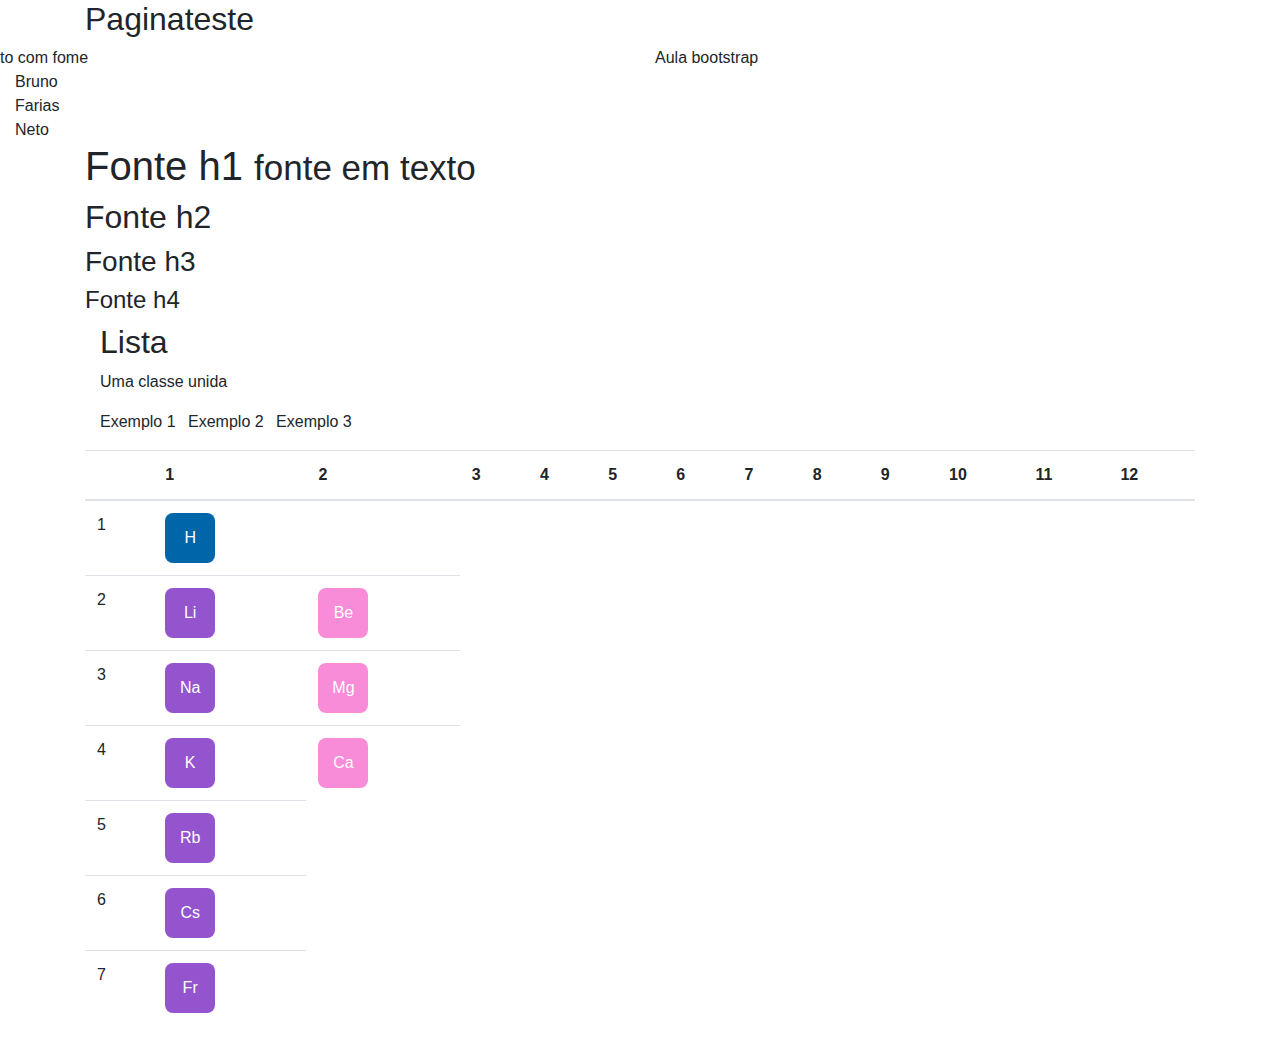
<file: Bootstrap/index.html>
<!DOCTYPE html>
<html lang="en">
<head>
    <meta charset="UTF-8">
    <meta name="viewport" content="width=device-width, initial-scale=1.0">
    <title>Document</title>
    <link rel="stylesheet" href="css/bootstrap.min.css">
    <script src="js/bootstrap.bundle.min.js"></script>
    <script src="https://cdn.jsdelivr.net/npm/jquery@3.5.1/dist/jquery.slim.min.js" integrity="sha384-DfXdz2htPH0lsSSs5nCTpuj/zy4C+OGpamoFVy38MVBnE+IbbVYUew+OrCXaRkfj" crossorigin="anonymous"></script>
    <script src="https://cdn.jsdelivr.net/npm/popper.js@1.16.1/dist/umd/popper.min.js" integrity="sha384-9/reFTGAW83EW2RDu2S0VKaIzap3H66lZH81PoYlFhbGU+6BZp6G7niu735Sk7lN" crossorigin="anonymous"></script>
    <script src="https://cdn.jsdelivr.net/npm/bootstrap@4.6.2/dist/js/bootstrap.min.js" integrity="sha384-+sLIOodYLS7CIrQpBjl+C7nPvqq+FbNUBDunl/OZv93DB7Ln/533i8e/mZXLi/P+" crossorigin="anonymous"></script>
    <link rel="stylesheet" href="style/style.css">

</head>
<body>
    <div class="container-lg">
    <h2>Paginateste</h2>    
    </div>
    <div class="row">
        <div class="col-lg-6"> to com fome</div>
        <div class="col-lg-6"> Aula bootstrap</div>
    </div>
    <div class="col"> Bruno</div>
    <div class="col"> Farias</div>
    <div class="col"> Neto</div>
    <div class="container">
        <h1>Fonte h1 <small> fonte em texto</small></h1>
        <h2>Fonte h2</h2>
        <h3>Fonte h3</h3>
        <h4>Fonte h4</h4>
    <div class="container">
        <h2>Lista</h2>
        <p>Uma classe unida</p>
        <ul class="list-inline">
            <li class="list-inline-item">Exemplo 1</li>
            <li class="list-inline-item">Exemplo 2</li>
            <li class="list-inline-item">Exemplo 3</li>
        </ul>
    </div>
    <table class="table">
        <thead>
          <tr>
            <th> </th>
            <th>1</th>
            <th>2</th>
            <th>3</th>
            <th>4</th>
            <th>5</th>
            <th>6</th>
            <th>7</th>
            <th>8</th>
            <th>9</th>
            <th>10</th>
            <th>11</th>
            <th>12</th>
          </tr>
        </thead>
        <tbody>
          <tr>
            <td>1</td>
            <td><div class="azul">H</div></td>
          </tr>
          <tr>
            <td>2</td>
            <td><div class="roxo">Li</div></td>
            <td><div class="rosa">Be</div></td>
          </tr>
          <tr>
            <td>3</td>
            <td><div class="roxo">Na</div></td>
            <td><div class="rosa">Mg</div></td>
          </tr>
          <tr>
            <td>4</td>
            <td><div class="roxo">K</div></td>
            <td><div class="rosa">Ca</div></td>
          </tr>
          <tr>
            <td>5</td>
            <td><div class="roxo">Rb</div>
            </td>
          </tr>
          <tr>
            <td>6</td>
            <td><div class="roxo">Cs</div>
            </td>
          </tr>
          <tr>
            <td>7</td>
            <td><div class="roxo">Fr</div>
            </td>
          </tr>
        </tbody>
      </table>
</body>
</html>
</file>
<file: Bootstrap/style/style.css>
.azul{
    width: 50px;
    height: 50px;
    background-color: rgb(0, 102, 170);
    color: rgb(255, 255, 255);
    border-radius: 8px;
    display: flex;
    align-items: center;
    justify-content: center;
}
.roxo{
    width: 50px;
    height: 50px;
    background-color: rgb(147, 84, 206);
    color: white;
    border-radius: 8px;
    display: flex;
    align-items: center;
    justify-content: center;
}
.rosa{
    width: 50px;
    height: 50px;
    background-color: rgb(248, 140, 216);
    color: white;
    border-radius: 8px;
    display: flex;
    align-items: center;
    justify-content: center;

}
</file>
